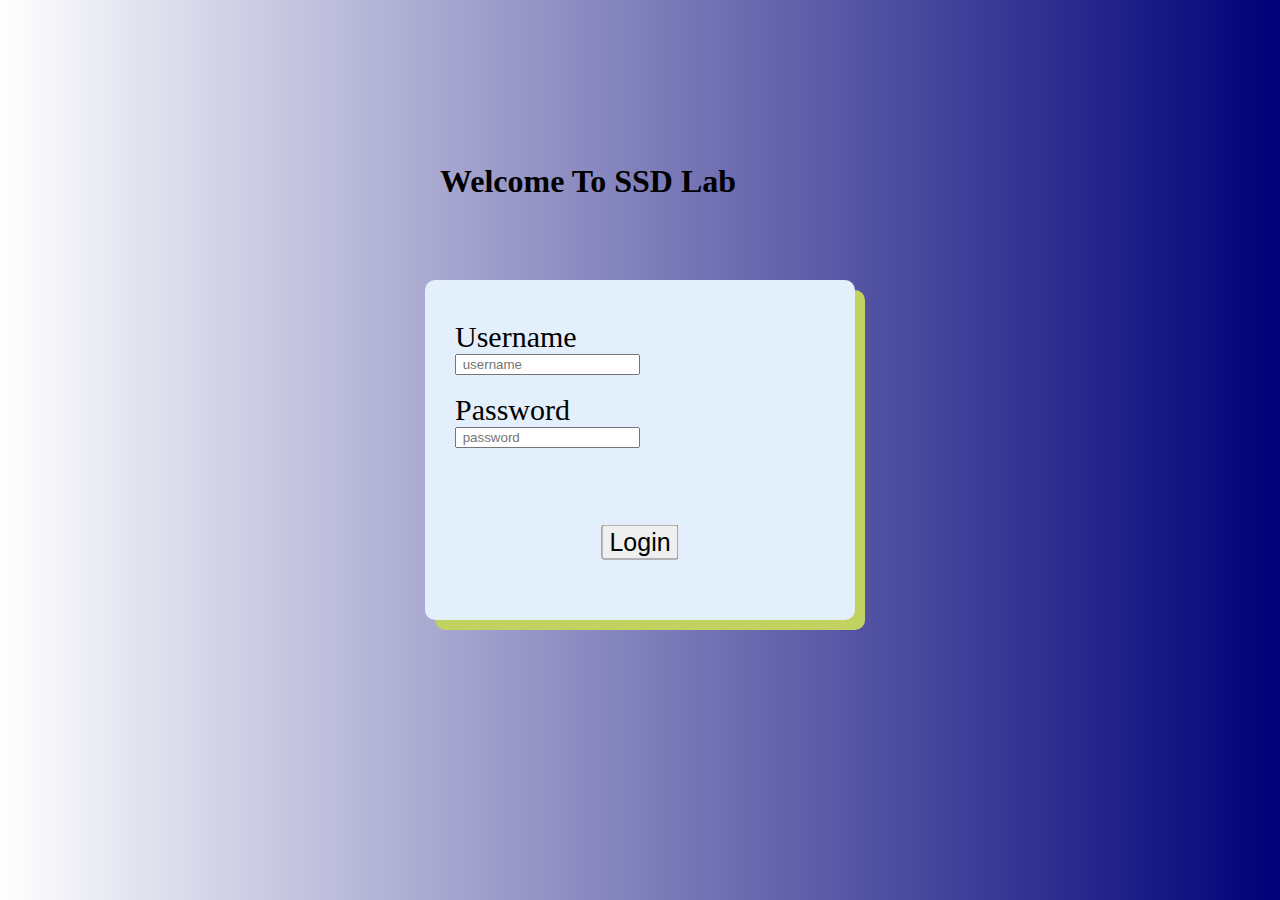
<file: ssd_lab_activity_5/index.html>
<!DOCTYPE html>
<html lang="en">
<head>
    <meta charset="UTF-8">
    <meta http-equiv="X-UA-Compatible" content="IE=edge">
    <meta name="viewport" content="width=device-width, initial-scale=1.0">
    <link rel="stylesheet" href="style.css">
    <title>Mypage</title>
</head>
<body class="body">

    <div class="page">
        <div><h1 class="head">Welcome To SSD Lab</h1></div>
        <div class="bor">
        <div class="logo">
                <label for="Username" class="li" >Username</label>
                <input type="text"class="ls" maxlength="25" placeholder=" username"Required><br>
                <label for="Password" class="li" >Password</label><br>
                <input type="password" class="ls" maxlength="25"placeholder=" password" Required><br>
            </div>
               <div class="bt"> <button class="but">Login</button></div>
            </div>
            
        </div>
    </div>
    
</body>
</html>
</file>
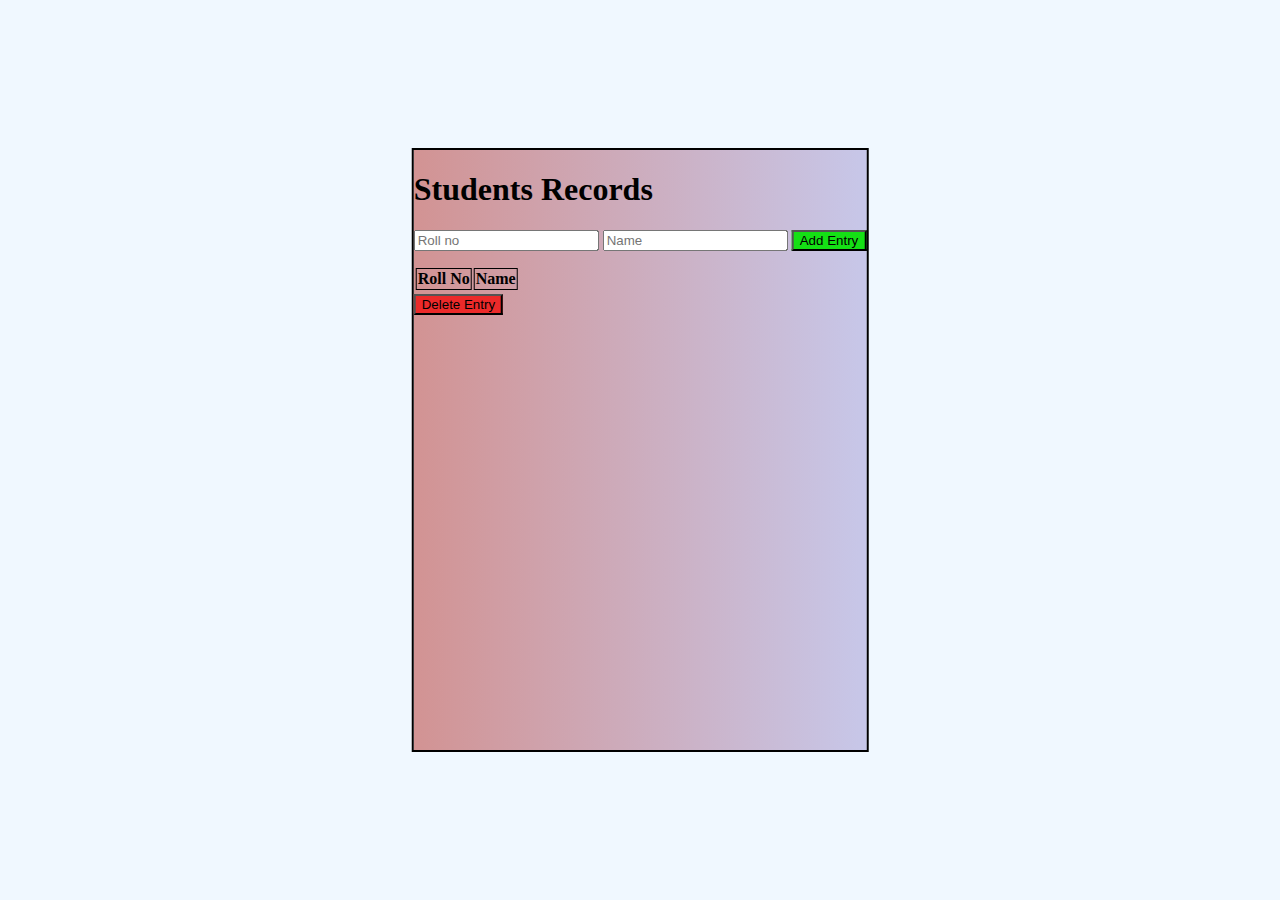
<file: ssd_lab_activity_5/studentsRecords.html>
<!DOCTYPE html>
<html lang="en">
<head>
    <meta charset="UTF-8">
    <meta http-equiv="X-UA-Compatible" content="IE=edge">
    <meta name="viewport" content="width=device-width, initial-scale=1.0">
    <link rel="stylesheet" href="style2.css">
    <title>lable</title>
</head>
<body class="bd">
    <script>
        function add(){
        var rollno = document.getElementById('rollno').value;
        var nameval = document.getElementById('name').value;
        var bs=document.getElementById('content').getElementsByTagName('tbody')[0];
        var tuple = bs.insertRow();
        var roll = tuple.insertCell(0);
        var name = tuple.insertCell(1);
        roll.innerHTML = rollno;
        name.innerHTML = nameval;
        bs.appendChild(tuple);
        document.getElementById('rollno').value = '';
        document.getElementById('name').value='';
        }

        function del(){
            var bs=document.getElementById('content').getElementsByTagName('tbody')[0];
       bs.deleteRow(-1);
        }
    </script>
<div class="bt">
    <div class="ht">
        <h1>Students Records</h1>
        <input type="text" placeholder="Roll no" id="rollno">
        <input type="text" placeholder="Name" id="name">
        <button onclick="add()"class="ls">Add Entry</button>
    </div>
    <table id="content">
        <thead>
            <tr>
            <th class="roll">Roll No</th>
            <th class="roll">Name</th>
            </tr>
        </thead>
        <tbody>
            <tr>
            </tr>
          </tbody>
    </table>
    <button onclick="del()" class="ll">Delete Entry</button>
</div>

</body>
</html>
</file>
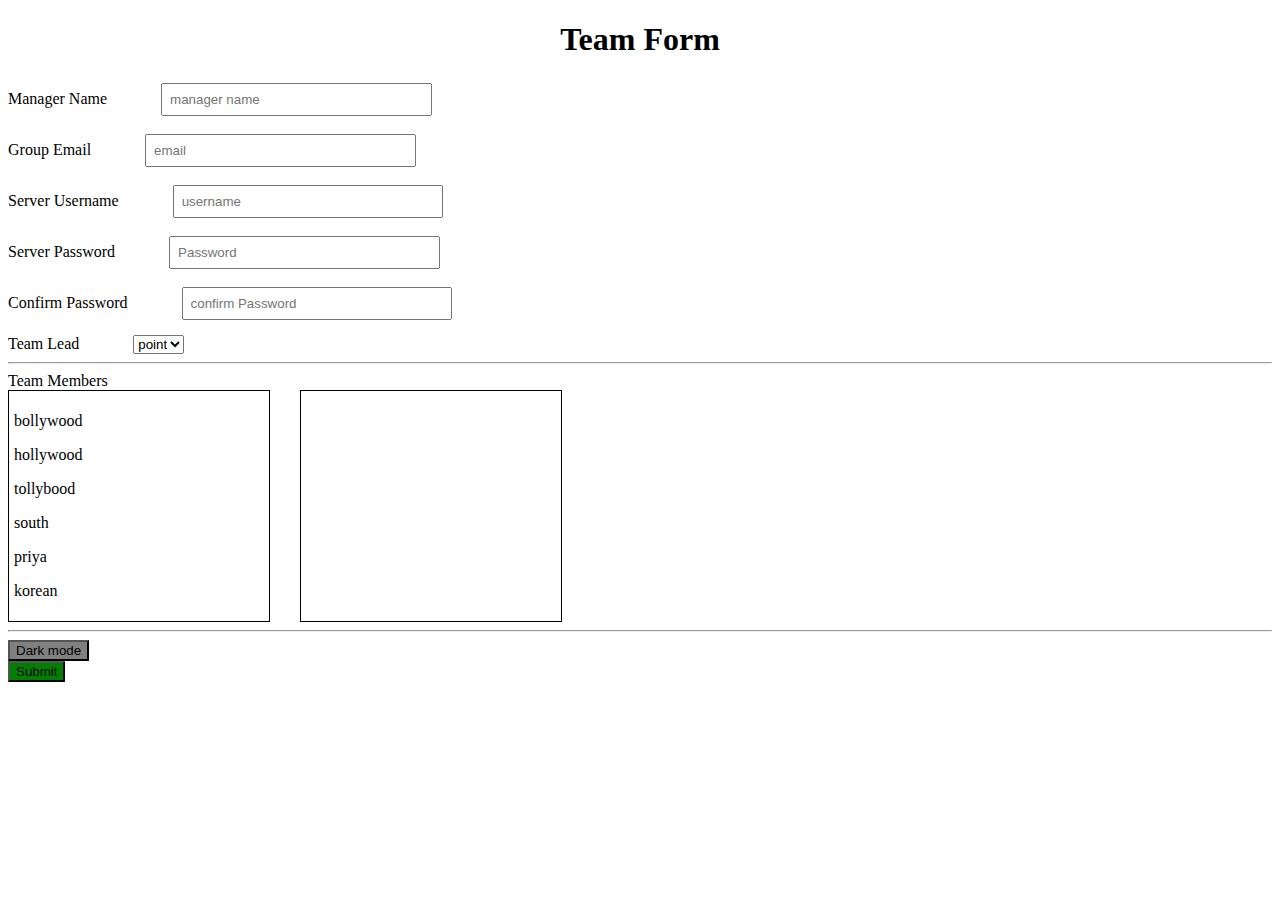
<file: ssd_lab_activity_6/HTML.html>
<!DOCTYPE html>
<html lang="en">
<head>
    <meta charset="UTF-8">
    <meta http-equiv="X-UA-Compatible" content="IE=edge">
    <meta name="viewport" content="width=device-width, initial-scale=1.0">
    <link rel="stylesheet" href="CSS.css">
    <script src="JAVASCRIPT.js"></script>
    <title>Team_Form</title>
</head>
<body>
    <h1 class="main">Team Form</h1>
    <div>
    <form action="">
        <label for="name" class="hd">Manager Name</label>
        <input type="text" id="name" placeholder="manager name"required><br>
        <label for="email" class="hd">Group Email</label>
        <input type="email" id="email" placeholder="email"required><br>
        <label for="username" class="hd">Server Username</label>
        <input type="text" id="username" placeholder="username" pattern="(?=.*\d)(?=.*[A-Z]).{2,}" title="Invalid Username"required ><br>
        <label for="pss" class="hd">Server Password</label>
        <input type="password" id="password" placeholder="Password" required><br>
        <label for="confirm" class="hd">Confirm Password</label>
        <input type="password" id="confirm_password" placeholder="confirm Password" onkeyup="passchecker()" onkeyup="checker()"><br>
        <label for="lead" class="hd">Team Lead</label>
        <select name="value" id="lead"required><br>
            <option value="point">point</option>
            <option value="">y</option>
            <option value="z">z</option>
            <option value="w">w</option>
        </select><br>
        <hr>
        <label for="mem" class="hd">Team Members</label><br>
    <div class="mainblock">
        <div class="dropTargetDiv" ondragover="dragOverHandler(event)" ondrop="dropHandler(event)">
            <p ondragstart="dragStartHandler(event)" draggable="true" id="h1">bollywood</p>
            <p ondragstart="dragStartHandler(event)" draggable="true" id="h2">hollywood</p>
            <p ondragstart="dragStartHandler(event)" draggable="true" id="h3">tollybood</p>
            <p ondragstart="dragStartHandler(event)" draggable="true" id="h4">south</p>
            <p ondragstart="dragStartHandler(event)" draggable="true" id="h5">priya</p>
            <p ondragstart="dragStartHandler(event)" draggable="true" id="h6">korean</p>
        </div>

        <div class="dropTargetDiv" ondragover="dragOverHandler(event)" ondrop="dropHandler(event)">
            <p ondragstart="dragStartHandler(event)" draggable="true" id="h1"></p>
            <p ondragstart="dragStartHandler(event)" draggable="true" id="h2"></p>
            <p ondragstart="dragStartHandler(event)" draggable="true" id="h3"></p>
            <p ondragstart="dragStartHandler(event)" draggable="true" id="h4"></p>
            <p ondragstart="dragStartHandler(event)" draggable="true" id="h5"></p>
            <p ondragstart="dragStartHandler(event)" draggable="true" id="h6">
            </p>
        </div>
    </div>
    <hr>
    <button onclick="dark()" class="hello">Dark mode</button><br>
    <button type="submit" class="fd" onclick="submitbtn()">Submit</button>
    </form>
</div>
</body>
</html>
</file>
<file: ssd_lab_activity_5/style.css>
.body{
    background-image: linear-gradient(to right, rgba(255,0,0,0), rgba(0,0,120,1)); 
}
.page{
    position: absolute;
    width: 500px;
    height: 600px;
    top: 50%;
    left: 50%;
    transform: translate(-50%,-50%);
    padding-bottom: 16px;
    padding-left: 100px;
    
}
.logo{
    padding-left: 30px;
    padding-top: 40px;
    background-color: rgb(227, 239, 250);
    height: 300px;
    width: 400px;
    position: absolute;
    top: 50%;
    left: 50%;
    transform: translate(-50%,-50%);
    border-radius: 10px;
    box-shadow: 10px 10px rgb(193, 210, 97);
    
}
.ls:hover{
    border: 2px black solid;
}
.li{
    font-size: 30px;
}
input{
    display: block;
}
.bt{
    position: absolute;
    top: 65%;
    left: 50%;
    transform: translate(-50%,-50%);
}
.bt .but{
    font-size: 25px;
}
</file>
<file: ssd_lab_activity_5/style2.css>
.bd{
   background-color: aliceblue;
}
.bt{
    background-image: linear-gradient(to right, rgb(210, 147, 147) ,rgb(199,199,233) );
    position:fixed;
    top: 50%;
    left: 50%;
    height: 600px;
    transform: translate(-50%,-50%);
    border: 2px black solid;
}
.roll{
    border: 1px black solid;
    margin: 15px;
}
.entry{
    position: fixed;
    top: 140%;
    left: 50%;
    transform: translate(-50%,-50%);
}
.ht{
    padding-bottom: 15px;
}
.ll{
    background-color: rgb(236, 42, 42);
}
.ls{
    background-color: rgb(21, 224, 21);
}
</file>
<file: ssd_lab_activity_6/CSS.css>
.main{
    text-align: center;
}
.hd{
    margin-right: 50px;
    width: 100px;
}
.dropTargetDiv{
    border: 1px solid black;
    width: 250px;
    margin-right: 30px;
    padding: 5px;
}
.block2{
    border: 1px solid black;
    width: 250px;
    padding: 5px;
}
.mainblock{
    display: flex;
}
input{
width: 20%;
 padding: 7px;
 margin: 3px 0 15px 0;
 display: inline;
}
.dark-mode {
    background-color: black;
    color: white;
  }

.fd{
    background-color: green;
}
.hello{
    background-color: grey;
}
</file>
